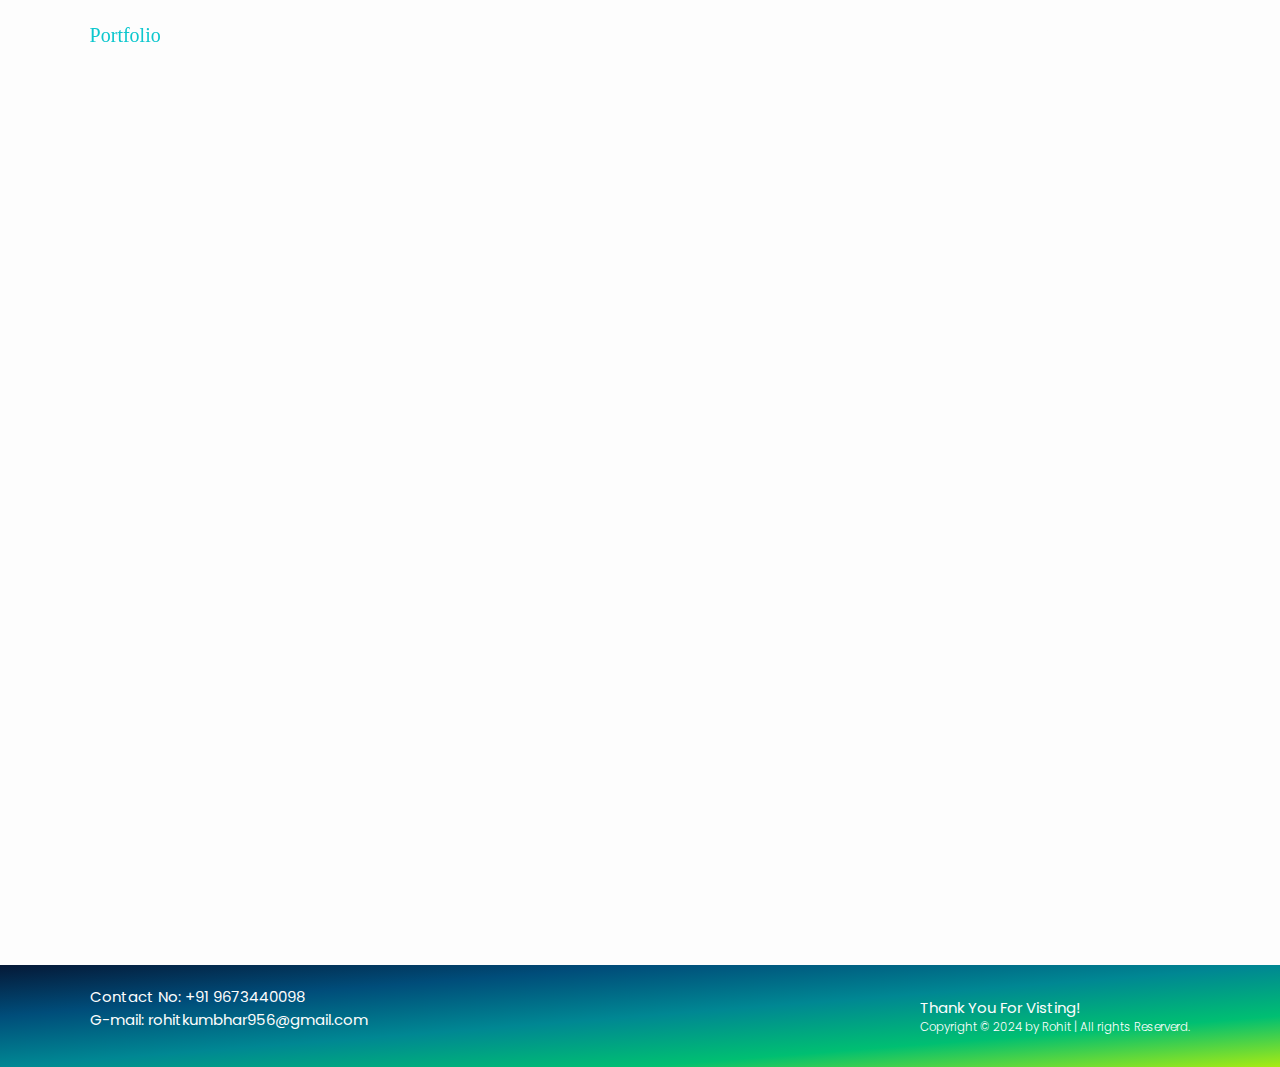
<file: resume.html>
<!DOCTYPE html>
<html lang="en">
<head>
    <meta charset="UTF-8">
    <meta name="viewport" content="width=device-width, initial-scale=1.0">
    <title>Rohit Kumbhar CV</title>
    <link rel="icon" href="./assets/lcon.png">

    <!-- swipper-classes -->
    <link
    rel="stylesheet"
    href="https://cdn.jsdelivr.net/npm/swiper@11/swiper-bundle.min.css"
    />

    <!-- box-icon -->
    <link href='https://unpkg.com/boxicons@2.1.4/css/boxicons.min.css' rel='stylesheet'>

    <link rel="stylesheet" href="./style.css">
</head>

<style>
    header{
        z-index: 1000;
    }

    iframe{
        width: 100vw;
        height: 100vh;
        margin-top: 6rem;
    }
</style>

<body>
    <!-- <div class="loader">
        <p>Please Wait..!</p>
    </div> -->
    <header class="header" id="top">
        <a href="./index.html" class="logo">Portfolio</a>

        <nav class="navbar">
            <a href="./index.html">Home</a>
            <a href="/" class="active">Resume</a>
        </nav>

        <div id="darkMode"></div>
        <div class='bx bx-menu' id="menu-icon"></div>
    </header>


    <iframe src="./assets/Rohit Kumbhar_CV.pdf" frameborder="0"></iframe>


      <!-- footer design -->
      <footer class="footer">
        <div class="footer-text">
            <p>Contact No: +91 9673440098 <br> G-mail: rohitkumbhar956@gmail.com</p>
            <br>
            
        </div>
        <div class="footer-iconTop footer-text">
            <!-- <a href="#home"><i class='bx bxs-up-arrow-square'></i></a> -->
            <p>Thank You For Visting!</p>
            <h3>Copyright &copy; 2024 by Rohit | All rights Reserverd. </h3>
        </div>
    </footer>
    <script type="text/javascript" src="./script.js"></script>
    </body>
    </html>
</file>
<file: style.css>
@import url('https://fonts.googleapis.com/css2?family=Cedarville+Cursive&family=Permanent+Marker&family=Poppins:ital,wght@0,100;0,200;0,300;0,400;0,500;0,600;0,700;0,800;0,900;1,100;1,200;1,300;1,400;1,500;1,600;1,700;1,800;1,900&display=swap');
@import url('https://fonts.googleapis.com/css2?family=Cedarville+Cursive&family=Dancing+Script:wght@400..700&family=Permanent+Marker&family=Poppins:ital,wght@0,100;0,200;0,300;0,400;0,500;0,600;0,700;0,800;0,900;1,100;1,200;1,300;1,400;1,500;1,600;1,700;1,800;1,900&display=swap');

*{
    padding: 0;
    margin: 0;
    text-decoration: none;
    border: none;
    outline: none;
    scroll-behavior: smooth;
    box-sizing: border-box;
    font-family: 'Poppins', sans-serif;
}

:root {
    --bg-color: #fdfdfd;
    --text-color: #333;
    --main-color: #0dc7ce;
    --white-color: #fdfdfd;
    --shadow-color: rgba(0, 0, 0, .2);
    --linear-color: linear-gradient(to right bottom, #051937, #004d7a, #008793, #00bf72, #a8eb12);
    --border-color: #9c1ac4;
    --border2-color: rgb(4, 238, 255);
    transition: 0.5s ease;
}

::-webkit-scrollbar {
    width: 8px; 
}


::-webkit-scrollbar-thumb {
    background: linear-gradient(45deg, #6c63ff, #9100d4);
    border-radius: 8px; 
}

::-webkit-scrollbar-thumb:hover {
    background: linear-gradient(45deg, #5a56d6, #00a6c4); 
}


/* dark mode */

@media (prefers-color-scheme: dark){
    body{
        --bg-color: #232323;
        --text-color: #fdfdfd;
        --shadow-color: rgba(0, 0, 0, .7);
        transition: 0.5s ease;
    }
}


html{
    font-size: 62.5%;
    overflow-x: hidden;
}

body{
    background-color: var(--bg-color);
    color: var(--text-color);
}

/* loader */

.loader{
    position: fixed;
    z-index: 1000;
    top: 0;
    left: 0;
    width: 100vw;
    height: 100vh;
    display: flex;
    justify-content: center;
    flex-direction: column;
    align-items: center;
    background: var(--bg-color);
    transition: opacity 0.75s, visibility 0.75s;
}

.loader p{
    font-size: 15px;
    margin-bottom: 9px;
}

.loader-hidden {
    opacity: 0;
    visibility: hidden;
}

.loader::after{
    content: "";
    width: 75px;
    height: 75px;
    border: 15px solid var(--shadow-color);
    border-top-color: var(--border-color);
    border-radius: 50%;
    animation: loading 0.75s ease infinite;
}

@keyframes loading {
    form{
        transform: rotate(0turn);
    }to{
        transform: rotate(1turn);
    }
}

/* header */

.header{
    position: fixed;
    top: 0;
    left: 0;
    width: 100%;
    padding: 2rem 7%;
    background: transparent;
    display: flex;
    align-items: center;
    z-index: 100;
    transition: .5s ease;
}

.header.sticky{
    background: var(--bg-color);;
    box-shadow: 0 .1rem 1rem var(--shadow-color);
}

.logo{
    font-size: 2rem;
    font-family: "Permanent Marker", cursive;
    color: var(--main-color);
    cursor: default;
    margin-right: auto;
    margin-bottom: -10px;
    cursor: pointer;
}

.logo img{
    width: 30px;
    margin-right: 0.5rem;
}

/* navbar */

.navbar a{
    position: relative;
    font-size: 1.4rem;
    color: var(--white-color);
    font-weight: 500;
    margin-right: 3.5rem;
}

.header.sticky .navbar a{
    color: var(--text-color);
    transition: 0.5s ease;
}

.header.sticky .navbar a.active{
    color: var(--main-color);
}

.navbar a.active::before{
    content: '';
    position: absolute;
    left: 0;
    width: 100%;
    bottom: -6px;
    height: .2rem;
    background: var(--white-color);
}

.header.sticky .navbar a::before{
    background: var(--main-color);
    opacity: .7;
}

#darkMode{
    font-size: 2.4rem;
    color: var(--white-color);
    cursor: pointer;
}

.header.sticky #darkMode{
    color: var(--text-color);
    opacity: .9;
}

#menu-icon{
    font-size: 3.6rem;
    color: var(--text-color);
    display: none;
    text-align: center;
}

/* section home */

section{
    min-height: 100vh;
    padding: 10rem 7% 2rem;   
}

.home{
    display: flex;
    align-items: center;
}

.home .home-content{
    max-width: 44rem;
}

.home-content h3{
    font-size: 3.2rem;
    font-weight: 700;
    line-height: 3rem;
}

.home-content h1{
    font-size: 5.6rem;
    font-weight: 700;
}

.home-content p{
    font-size: 1.6rem;
}

.home-content .social-media a{
    display: inline-flex;
    justify-content: center;
    align-items: center;
    width: 4rem;
    height: 4rem;
    background: transparent;
    border: .2rem solid var(--main-color);
    border-radius: 50%;
    box-shadow: 0 .2rem .5rem var(--shadow-color);
    font-size: 2rem;
    color: var(--main-color);
    margin: 2.5rem 1.5rem 3rem 0;
    transition: .5s ease;
}

.home-content .social-media a:hover{
    background-color: var(--main-color);
    color: var(--white-color);
}

.btn{
    display: inline-block;
    padding: 1.2rem 2.8rem;
    background: var(--linear-color);
    border-radius: .6rem;
    box-shadow: 0 .2rem .5rem var(--shadow-color);
    font-size: 1.6rem;
    color: var(--white-color);
    letter-spacing: .1rem;
    border: .2rem solid transparent;
    font-weight: 500;
    transition: all 0.5s;
}

.btn:hover{
    background: transparent;
    color: #00b379;
    border-color: #00b379;
}

.home .profession-container{
    position: absolute;
    top: 50%;
    right: 0;
    transform: translateY(-50%);
    width: 620px;
    height: 620px;
    overflow: hidden;
    pointer-events: none;
}

.home .profession-container .profession-box{
    position: absolute;
    top: 0;
    right: 0;
    width: 620px;
    height: 620px;
    border-radius: 50%;
    display: flex;
    justify-content: center;
    align-items: center;
}

.home .profession-box .profession{
    position: absolute;
    left: 0;
    display: flex;
    align-items: center;
    flex-direction: column;
    color: var(--main-color);
    transform: rotate(calc(360deg / 4 * var(--i)));
    transform-origin: 310px;
    background: var(--bg-color);
    padding: 13px 0;
}

.home .profession-box .profession:nth-child(1) i{
    margin-left: 15px;
}

.home .profession i{
    font-size: 3.8rem;
}

.home .profession h3{
    font-size: 2.2rem;
    line-height: 1;
    font-weight: 600;
}


.home .profession-container .overlay{
    position: absolute;
    top: 0;
    right: 0;
    width: 0;
    height: 0;
    border-top: 310px solid var(--main-color);
    border-right: 310px solid var(--main-color);
    border-bottom: 310px solid var(--main-color);
    border-left: 310px solid transparent;
}

.home-img img{
    position: absolute;
    bottom: 0;
    right: 0;
    margin-right: 5rem;
    width: 50%;
    pointer-events: none;
}

/* section about */

.about-container{
    display: flex;
    justify-content: center;
    align-items: center;
    margin-top: 2rem;
}

.about-container .about-img img{
    margin-top: 10px;
    width: 20vh;
}

.about-content .about-img img {
    background: var(--linear-color);
    border-radius: 0 10% 0 10%;
}

.heading{
    font-size: 4.5rem;
    text-align: center;
}

.about-content{
    text-align: center;
    width: 50%;
}

.about-brief{
    margin-left: 2rem;
    height: 400px; /* Set a fixed height */
    overflow-y: auto; /* Enable vertical scrolling */
    overflow-x: hidden; /* Disable horizontal scrolling */
    scroll-behavior: smooth;
}

.about-brief .about-heading{
    margin-top: 2rem;
}

.about-brief .about-heading span{
    cursor: pointer;
    padding: .1rem .5rem;
    border: 2px solid transparent;
    transition: 0.5s ease;
}

.about-brief{
    height: auto;
    padding: 2.5rem;
    border-radius: 2rem;
    box-shadow: 0 .1rem .5rem var(--shadow-color);
    border-top: .6rem solid var(--border-color);
    border-bottom: .6rem solid var(--border-color);
    transition: 0.5s ease;
}

.about-brief .about-heading span.active{
    color: var(--border-color);
    border: 2px solid var(--border-color);
    border-radius: 10px;
}


.info {
    display: flex;
    margin: 20px 0 40px;
}

.tab-links {
    font-size: 18px;
    font-weight: 700;
    padding: 0.5rem;
    cursor: pointer;
    position: relative;
}

.tab-contents ul li {
    font-size: 12px;
    list-style: none;
    margin: 10px 0;
}

.tab-contents ul li span {
    color: var(--main-color);
    font-size: 15px;
}

.tab-contents .company p {
    color: white;
}

.tab-contents:nth-child(3), .tab-contents:nth-child(4), .tab-contents:nth-child(5) {
    height: 20.4rem;
}

.tab-contents.active-tab {
    display: block;
}

.tab-contents {
    display: none;
    max-height: 300px; /* Restrict the height to create scrolling */
    overflow-y: auto; /* Enable vertical scrolling */
    padding: 10px; 
}

.about-brief::-webkit-scrollbar, .tab-contents::-webkit-scrollbar {
    width: 8px; /* Width of the scrollbar */
}

.about-brief:hover {
    box-shadow: 0 4px 8px rgba(0, 0, 0, 0.2); /* Subtle shadow on hover */
    transform: scale(1.01); /* Slight zoom */
}


.tab-contents .company {
    display: flex;
    align-items: center;
    padding: 2px;
    border-radius: 5px;
    background-color: rebeccapurple;
}

#education ul li span {
    color: var(--white-color);
    padding: 2px;
    border-radius: 5px;
    background-color: rebeccapurple;
}

.tab-contents .company img {
    width: 50px;
    margin-top: 2px;
    border-radius: 50px;
}

.about-content h2{
    text-align: left;
    line-height: 1.2;
}

span{
    color: var(--main-color);
}

.about-content h3{
    font-size: 2rem;
}

.about-content p{
    font-size: 1.6rem;
    margin: 2rem 0 3rem;
}

.about-brief .about-heading span{
    color: var(--text-color);
    font-size: 1.4rem;
    padding: 0 .7rem;
}



/* section services */

.services{
    min-height: auto;
    padding-bottom: 7rem;
}

.services h2{
    margin-bottom: 5rem;
}

.services .services-container{
    display: flex;
    justify-content: center;
    align-items: center;
    flex-wrap: wrap;
    gap: 2rem;
}

.services-container .services-box{
    flex: 1 1 30rem;
    background: var(--linear-color);
    padding: 3rem 2rem 4rem;
    border-radius: 2rem;
    box-shadow: 0 .1rem .5rem var(--shadow-color);
    text-align: center;
    border-top: .6rem solid var(--border2-color);
    border-bottom: .6rem solid var(--border2-color);
    transition: 0.5s ease;
}

.services-container .services-box:hover{
    box-shadow: 0 .1rem 2rem var(--shadow-color);
    transform: scale(1.02);
}

.services-box i{
    font-size: 7rem;
    color: var(--border-color);
}

.services-box h3{
    font-size: 2rem;
    color: var(--white-color);
}

.services-box p{
    font-size: 1.3rem;
    margin: 1rem 0 3rem;
    color: var(--white-color);
}

.portfolio-box img{
    width: 300px;
}

.portfolio {
    padding-bottom: 10rem;
}

.portfolio h2{
    margin-bottom: 4rem;
}

.portfolio .portfolio-container{
    display: grid;
    grid-template-columns: repeat(3, 1fr);
    justify-content: center;
    align-items: center;
    gap: 2.5rem;
}

.portfolio-container .portfolio-box{
    position: relative;
    display: flex;
    border-radius: 2rem;
    box-shadow: 0 0 1rem rgba(0, 0, 0, 0.2);
    overflow: hidden;
}

.portfolio-box img{
    width: 100% ;
    transition: 0.5s ease;
}

.portfolio-box:hover img{
    transform: scale(1.1);
}

.portfolio-box .portfolio-layer{
    position: absolute;
    bottom: 0;
    left: 0;
    width: 100%;
    height: 100%;
    background: linear-gradient(rgba(0, 0, 0, 0.1), var(--main-color));
    color: var(--white-color);
    display: flex;
    justify-content: center;
    align-items: center;
    flex-direction: column;
    text-align: center;
    padding: 0 4rem;
    opacity: 0;
    transition: 0.5s ease;
}

.portfolio-box:nth-child(2) .portfolio-layer {
    background: linear-gradient(rgba(0, 0, 0, 0.1),#7859af);
}

.portfolio-box:nth-child(3) .portfolio-layer {
    background: linear-gradient(rgba(0, 0, 0, 0.3),#b05cf1);
}

.portfolio-box:nth-child(4) .portfolio-layer {
    background: linear-gradient(rgba(0, 0, 0, 0.3),#3b2f44);
}

.portfolio-box:hover .portfolio-layer{
    opacity: 1;
}

.portfolio-layer h4{
    font-size: 2.5rem;
}

.portfolio-layer p {
    font-size: 1.4rem;
    margin: .3rem 0 1rem;
}

.portfolio-layer a{
    display: inline-flex;
    justify-content: center;
    align-items: center;
    width: 5rem;
    height: 5rem;
    background: var(--white-color);
    border-radius: 50%;
}

.portfolio-layer i{
    font-size: 2rem;
    color: var(--main-color);
}

/* section contact */

.contact h2{
    margin-bottom: 3rem;
}

.contact form{
    max-width: 70rem;
    margin: 1rem auto;
    text-align: center;
    margin-bottom: 3rem;
}

.contact form .input-box{
    display: flex;
    justify-content: space-between;
    flex-wrap: wrap;
}

.contact form .input-box input,
.contact form textarea{
    width: 100%;
    padding: 1.5rem;
    font-size: 1.5rem;
    color: var(--text-color);
    background: var(--bg-color);
    border-radius: .8rem;
    margin: .7rem 0;
    box-shadow: 0 .1rem .5rem var(--shadow-color);
}

.contact form .input-box input{
    width: 49%;
}

.contact form textarea{
    resize: none;
}

.contact form .btn{
    margin-top: 2rem;
    cursor: pointer;
}

/* section footer */

.footer{
    display: flex;
    justify-content: space-between;
    align-items: center;
    flex-wrap: wrap;
    padding: 2rem 7%;
    background: var(--linear-color);
}

.footer-text p{
    font-size: 1.5rem;
    color: var(--white-color);
}

.footer-text h3{
    font-weight: 300;
    color: white;
}

.footer-iconTop a {
    display: inline-flex;
    justify-content: center;
    align-items: center;
    padding: .8rem;
    background: var(--white-color);
    border-radius: .8rem;
    border: .2rem solid var(--main-color);
    outline: .2rem solid transparent;
    transition: .5s ease;
}

.footer-iconTop a:hover{
    outline-color: var(--white-color);
}

.footer-iconTop a i {
    font-size: 2.4rem;
    color: var(--main-color);
}

.footer .footer-text span marquee {
    display: inline-block;
    font-size: 1.3rem;
    color: var(--text-color);
}

#toastBox {
    z-index: 1000;
    position: fixed;
    top: 5px;
    right: 5px;
    display: flex;
    align-items: flex-end;
    flex-direction: column;
    overflow: hidden;
    padding: 20px;
  }
  .toast{
    position: relative;
    width: 350px;
    height: 80px;
    color: var(--text-color);
    background: var(--bg-color);
    font-weight: 500;
    font-size: 12px;
    margin: 15px 0;
    box-shadow: 0 0 20px rgba(0, 0, 0, 0.3);
    display: flex;
    align-items: center;
    border-right: 5px solid var(--border-color);
    border-radius: 5px;
    transition: all 0.5s;
  }
  img {
    width: 30px;
    margin: 0 20px;
  }
  .toast::after{
    content: '';
    position: absolute;
    left: 0;
    bottom: 0;
    width: 100%;
    height: 5px;
    background: var(--linear-color);
    border-radius: 5px;
    animation: animate 3s linear forwards;
  }

  @keyframes animate {
    100%{
      width: 0;
    }
  }


/* Breakpoints */
@media (max-width: 1200px){
    html{
        font-size: 55%;
    }
    .home .profession-container {
        height: 85.8rem;
    }
    .home .portfolio-container .profession-box {
        right: -12rem;
        height: 85.8rem;
    }
    .home .profession-container .overlay {
        right: -9rem;
    }

    .home-img img{
        top: 0;
        margin-top: 4rem;
        width: 45%;
    }
   
}

@media (max-width: 1024px){
    .header{
        padding: 2rem 3%;
    }
    section{
        padding: 10rem 3% 2rem;
    }
    .home .profession-container .profession-box{
        right: -22rem;
        font-size: 20px;
    }
    .home .profession-container .overlay{
        right: -15rem;
    }
    .home-img img{
        margin-top: 8rem;
        margin-right: 1rem;
        width: 50%;
    }
}

@media (max-width: 991px){
    .home .home-content{
        max-width: 50rem;
    }
    .home .profession-container .profession-box {
        right: -12rem;
    }
    .about-container {
        flex-direction: column;
        text-align: center;
    }
    .home-img img{
        display: flex;
        flex-direction: column;
    }
    .services,
    .portfolio {
        padding-bottom: 7rem;
    }
    .contact {
        min-height: auto;
    }
    .footer{
        padding: 2rem 3%;;
    }
}

@media (max-width: 768px){
    #menu-icon{
        display: block;
    }
    #darkMode{
        position: absolute;
        right: 7rem;
        font-size: 2.6rem;
        color: var(--text-color);
        margin-bottom: .1rem;
    }
    .navbar {
        position: absolute;
        top: 100%;
        left: 0;
        width: 100%;
        padding: 1rem 3%;
        background: var(--bg-color);
        border-top: .1rem solid rgba(0, 0, 0, .2);
        box-shadow: 0 .5rem 1rem rgba(0, 0, 0, .1);
        display: none;
        transition: all 0.5s;
    }
    .navbar.active{
        display: block;
    }
    .navbar a{
        display: block;
        font-size: 2rem;
        margin: 3rem 0;
        color: var(--text-color);
        text-align: center;
    }
    .navbar a:nth-child(1),
    .navbar a:nth-child(2) {
        color: var(--text-color);
    }
    .navbar a.active{
        color: var(--main-color);
    }
    .navbar a::before{
        display: none
    }
    .home {
        padding: 0 3% 23rem;
        justify-content: center;
        text-align: center;
    }
    .home-content h3{
        font-size: 2.6rem;
    }
    .home-content h1{
        font-size: 5rem;
    }
    .home-content .social-media a{
        margin: 2.5rem .75rem 3rem;
    }
    .home .profession-container{
        left: 0;
        width: 100%;
        height: 100%;
    }
     .home .profession-container .profession-box{
        position: fixed;
        top: 69%;
        left: 0;
        border-radius: 0;
        width: 99%;
    }
    .home .profession-box .profession{
        padding: 0 13px;
        left: auto;
        transform-origin: 0;
    }
    .home .profession-box .profession:nth-child(1) {
        transform: rotate(-90deg) translate(-120px, -210px);
    }
    .home .profession-box .profession:nth-child(1) i {
        margin-right: 0;
    }
    .home .profession-box .profession:nth-child(2) {
        transform: rotate(0deg) translate(0, -335px);
    }
    .home .profession-box .profession:nth-child(3) {
        transform: rotate(90deg) translate(-115px, -450px);
    }
    .home .profession-box .profession:nth-child(4) {
        transform: rotate(180deg) translate(-220px, -335px);
    }
    .home .profession-box .circle {
        position: fixed;
        width: 670px;
        height: 670px;
        z-index: -1;
    }
    .home .profession-container .overlay{
        position: fixed;
        top: 70rem;
        left: 1%;
        right: 0;
        transform: rotate(90deg) translate(-50%, -50%) scaleY(3);
        border-width: 20rem;
    }
    .about-brief .about-heading span{
        font-size: 1.5rem;
        font-weight: 500;
    }
    .about-brief .tab-contents ul li span{
        font-size: 1.5rem;
    }
    .about-content h2{
        text-align: center;
    }
    .about-img img {
        align-items: center;
        width: 70vw;
        margin-top: -2rem;
    }
    .services h2,
    .portfolio h2 {
        margin-bottom: 3rem;
    }
    .portfolio .portfolio-container {
        grid-template-columns: repeat(2, 1fr);
    }
    .home-img img{
        display: none;
    }
}

@media (max-width: 617px) {
    .portfolio .portfolio-container {
        grid-template-columns: 1fr;
    }
}


@media (max-width: 450px) {
    body{
        width: 100vw;
    }
    .header{
        width: 80vw;
    }
    html {
        font-size: 50%;
    }
    #darkMode {
        right: 6rem;
    }
    .home {
        padding: 0 3% 30rem;
    }
    .home .profession-box .profession:nth-child(1) {
        transform: rotate(-90deg) translate(-110px, -220px);
    }
    .home .profession-box .profession:nth-child(2) {
        transform: rotate(0deg) translate(5px, -335px);
    }
    .home .profession-box .profession:nth-child(3) {
        transform: rotate(90deg) translate(-104px, -440px);
    }
    .home .profession-box .profession:nth-child(4) {
        transform: rotate(180deg) translate(-210px, -335px);
    }
    .contact form  .input-box input {
        width: 100%;
    }
    #toastBox{
        right: 20px;
    }
    .toast{
        position: relative;
        width: 260px;
        height: 67px;
        font-size: 9px;
      }
      img {
        width: 20px;
      }
      .about-brief{
        margin-left: 0;
    }
}

@media (max-width: 360px) {
    body{
        width: 100vw;
    }
    .about-img img {
        width: 100vw;
    }
    section{
        width: 100vw;
    }

    .about-brief .about-heading span{
        font-size: 2rem;
        font-weight: 500;
    }
    .about-brief .tab-contents ul li span{
        font-size: 1.8rem;
    }
    #toastBox{
        right: 1px;
        margin-top: 33px;
    }
    .header{
        width: 100vw;
    }
    .footer {
        flex-direction: column-reverse;
    }
    .footer p {
        text-align: center;
        margin-top: 2rem;
    }
}

@media (max-width: 300px) {
    section{
        width: 100%;
    }
}
</file>
